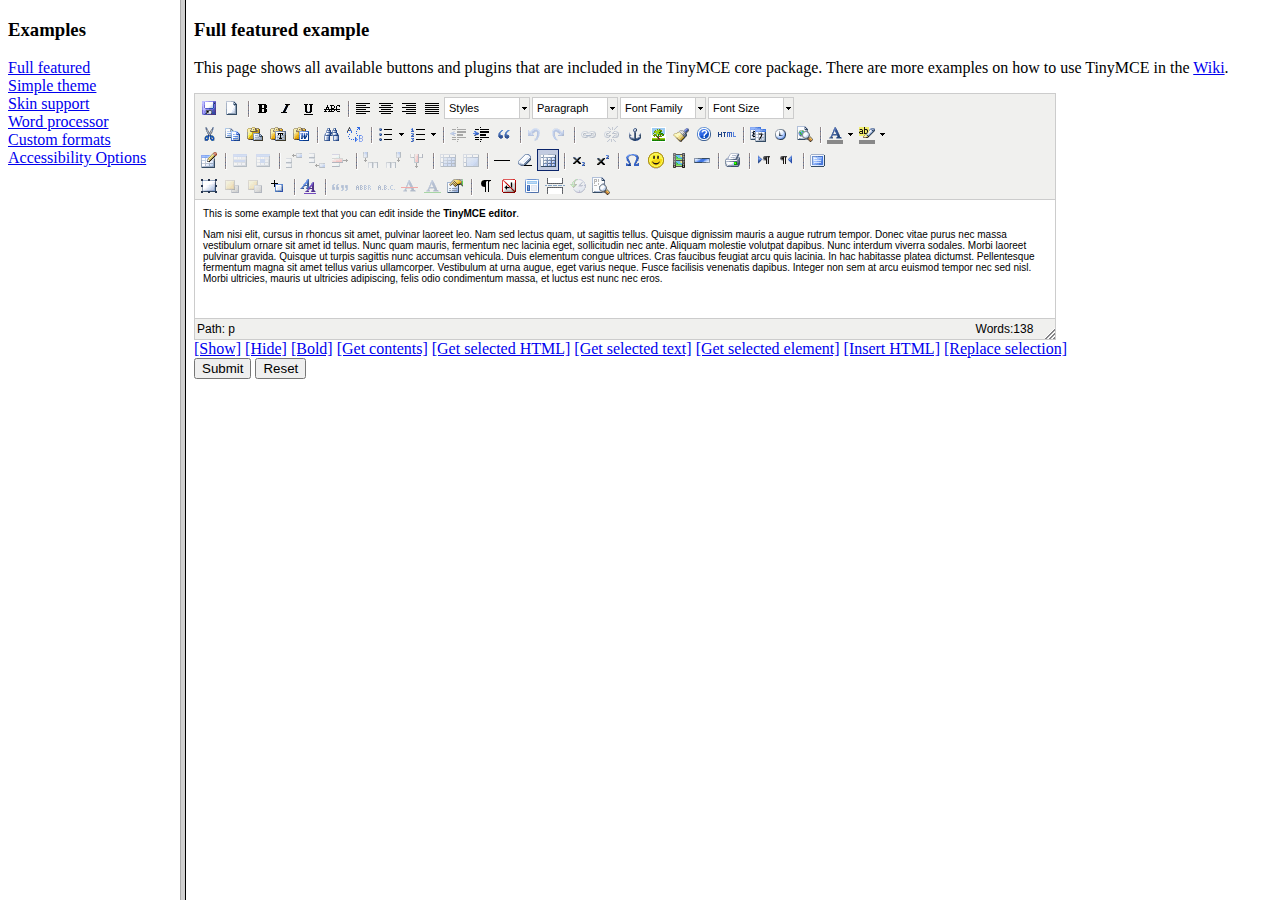
<file: royalfashioncph/static/grappelli/tinymce/examples/index.html>
<!DOCTYPE HTML PUBLIC "-//W3C//DTD HTML 4.01 Frameset//EN" "http://www.w3.org/TR/html4/frameset.dtd">
<html>
<head>
	<title>TinyMCE examples</title>
</head>
<frameset cols="180,80%">
	<frame src="menu.html" name="menu" />
	<frame src="full.html" name="main" />
</frameset>
</html>
</file>
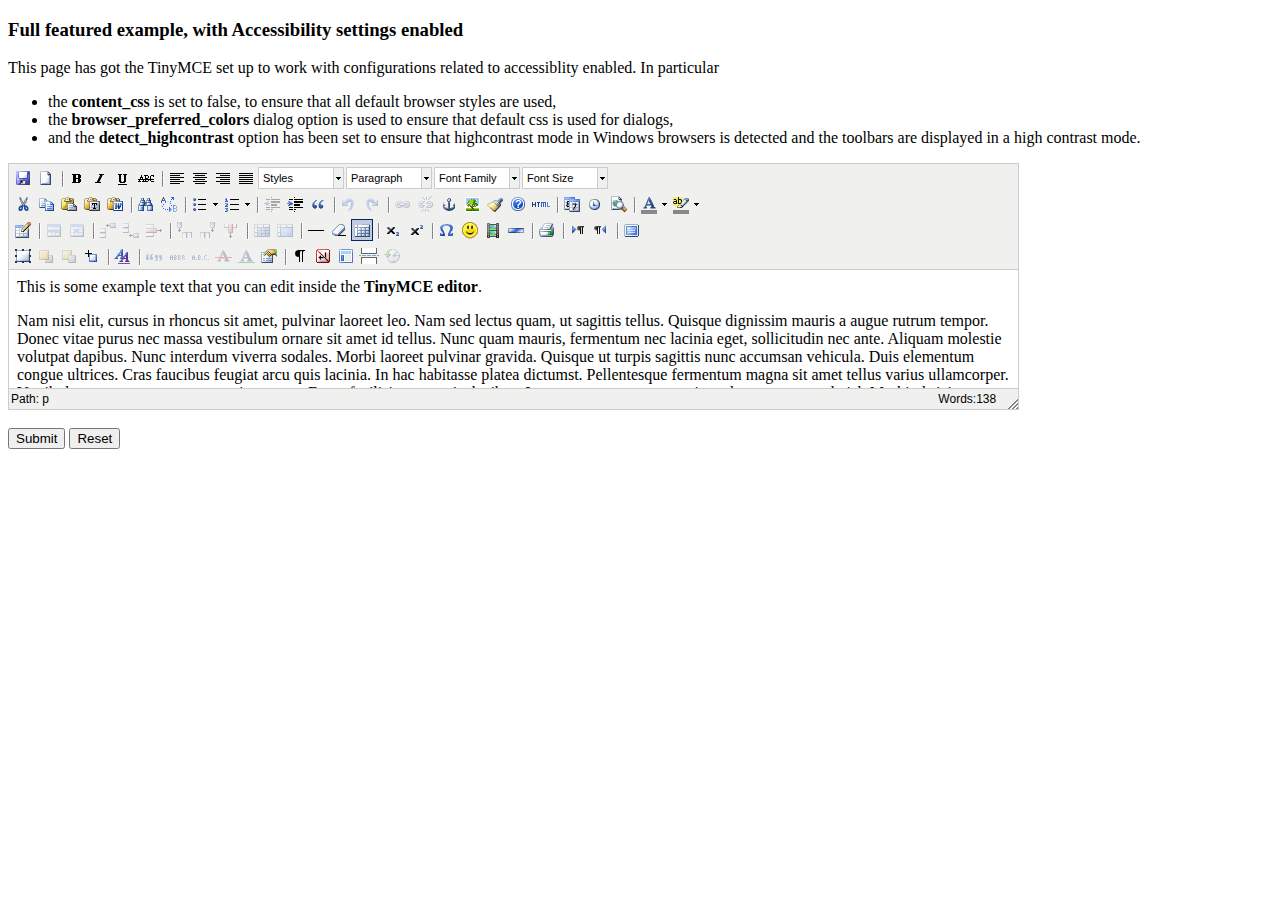
<file: royalfashioncph/static/grappelli/tinymce/examples/accessibility.html>
<!DOCTYPE html PUBLIC "-//W3C//DTD XHTML 1.0 Strict//EN" "http://www.w3.org/TR/xhtml1/DTD/xhtml1-strict.dtd">
<html xmlns="http://www.w3.org/1999/xhtml">
<head>
<title>Full featured example</title>

<!-- TinyMCE -->
<script type="text/javascript" src="../jscripts/tiny_mce/tiny_mce.js"></script>
<script type="text/javascript">
	tinyMCE.init({
		// General options
		mode : "textareas",
		theme : "advanced",
		plugins : "pagebreak,style,layer,table,save,advhr,advimage,advlink,emotions,iespell,insertdatetime,preview,media,searchreplace,print,contextmenu,paste,directionality,fullscreen,noneditable,visualchars,nonbreaking,xhtmlxtras,template,wordcount,advlist,autosave",

		// Theme options
		theme_advanced_buttons1 : "save,newdocument,|,bold,italic,underline,strikethrough,|,justifyleft,justifycenter,justifyright,justifyfull,styleselect,formatselect,fontselect,fontsizeselect",
		theme_advanced_buttons2 : "cut,copy,paste,pastetext,pasteword,|,search,replace,|,bullist,numlist,|,outdent,indent,blockquote,|,undo,redo,|,link,unlink,anchor,image,cleanup,help,code,|,insertdate,inserttime,preview,|,forecolor,backcolor",
		theme_advanced_buttons3 : "tablecontrols,|,hr,removeformat,visualaid,|,sub,sup,|,charmap,emotions,iespell,media,advhr,|,print,|,ltr,rtl,|,fullscreen",
		theme_advanced_buttons4 : "insertlayer,moveforward,movebackward,absolute,|,styleprops,|,cite,abbr,acronym,del,ins,attribs,|,visualchars,nonbreaking,template,pagebreak,restoredraft",
		theme_advanced_toolbar_location : "top",
		theme_advanced_toolbar_align : "left",
		theme_advanced_statusbar_location : "bottom",
		theme_advanced_resizing : true,

		// Example content CSS (should be your site CSS)
		// using false to ensure that the default browser settings are used for best Accessibility
		// ACCESSIBILITY SETTINGS
		content_css : false,
		// Use browser preferred colors for dialogs.
		browser_preferred_colors : true,
		detect_highcontrast : true,

		// Drop lists for link/image/media/template dialogs
		template_external_list_url : "lists/template_list.js",
		external_link_list_url : "lists/link_list.js",
		external_image_list_url : "lists/image_list.js",
		media_external_list_url : "lists/media_list.js",

		// Style formats
		style_formats : [
			{title : 'Bold text', inline : 'b'},
			{title : 'Red text', inline : 'span', styles : {color : '#ff0000'}},
			{title : 'Red header', block : 'h1', styles : {color : '#ff0000'}},
			{title : 'Example 1', inline : 'span', classes : 'example1'},
			{title : 'Example 2', inline : 'span', classes : 'example2'},
			{title : 'Table styles'},
			{title : 'Table row 1', selector : 'tr', classes : 'tablerow1'}
		],

		// Replace values for the template plugin
		template_replace_values : {
			username : "Some User",
			staffid : "991234"
		}
	});
</script>
<!-- /TinyMCE -->

</head>
<body>

<form method="post" action="http://tinymce.moxiecode.com/dump.php?example=true">
	<div>
		<h3>Full featured example, with Accessibility settings enabled</h3>

		<p>
			This page has got the TinyMCE set up to work with configurations related to accessiblity enabled.
			In particular
			<ul>
			<li>the <strong>content_css</strong> is set to false, to ensure that all default browser styles are used, </li>
			<li>the <strong>browser_preferred_colors</strong> dialog option is used to ensure that default css is used for dialogs, </li>
			<li>and the <strong>detect_highcontrast</strong> option has been set to ensure that highcontrast mode in Windows browsers
			is detected and the toolbars are displayed in a high contrast mode.</li>
			</ul>
		</p>

		<!-- Gets replaced with TinyMCE, remember HTML in a textarea should be encoded -->
		<div>
			<textarea id="elm1" name="elm1" rows="15" cols="80" style="width: 80%">
				&lt;p&gt;
					This is some example text that you can edit inside the &lt;strong&gt;TinyMCE editor&lt;/strong&gt;.
				&lt;/p&gt;
				&lt;p&gt;
				Nam nisi elit, cursus in rhoncus sit amet, pulvinar laoreet leo. Nam sed lectus quam, ut sagittis tellus. Quisque dignissim mauris a augue rutrum tempor. Donec vitae purus nec massa vestibulum ornare sit amet id tellus. Nunc quam mauris, fermentum nec lacinia eget, sollicitudin nec ante. Aliquam molestie volutpat dapibus. Nunc interdum viverra sodales. Morbi laoreet pulvinar gravida. Quisque ut turpis sagittis nunc accumsan vehicula. Duis elementum congue ultrices. Cras faucibus feugiat arcu quis lacinia. In hac habitasse platea dictumst. Pellentesque fermentum magna sit amet tellus varius ullamcorper. Vestibulum at urna augue, eget varius neque. Fusce facilisis venenatis dapibus. Integer non sem at arcu euismod tempor nec sed nisl. Morbi ultricies, mauris ut ultricies adipiscing, felis odio condimentum massa, et luctus est nunc nec eros.
				&lt;/p&gt;
			</textarea>
		</div>

		<br />
		<input type="submit" name="save" value="Submit" />
		<input type="reset" name="reset" value="Reset" />
	</div>
</form>

<script type="text/javascript">
if (document.location.protocol == 'file:') {
	alert("The examples might not work properly on the local file system due to security settings in your browser. Please use a real webserver.");
}
</script>
</body>
</html>
</file>
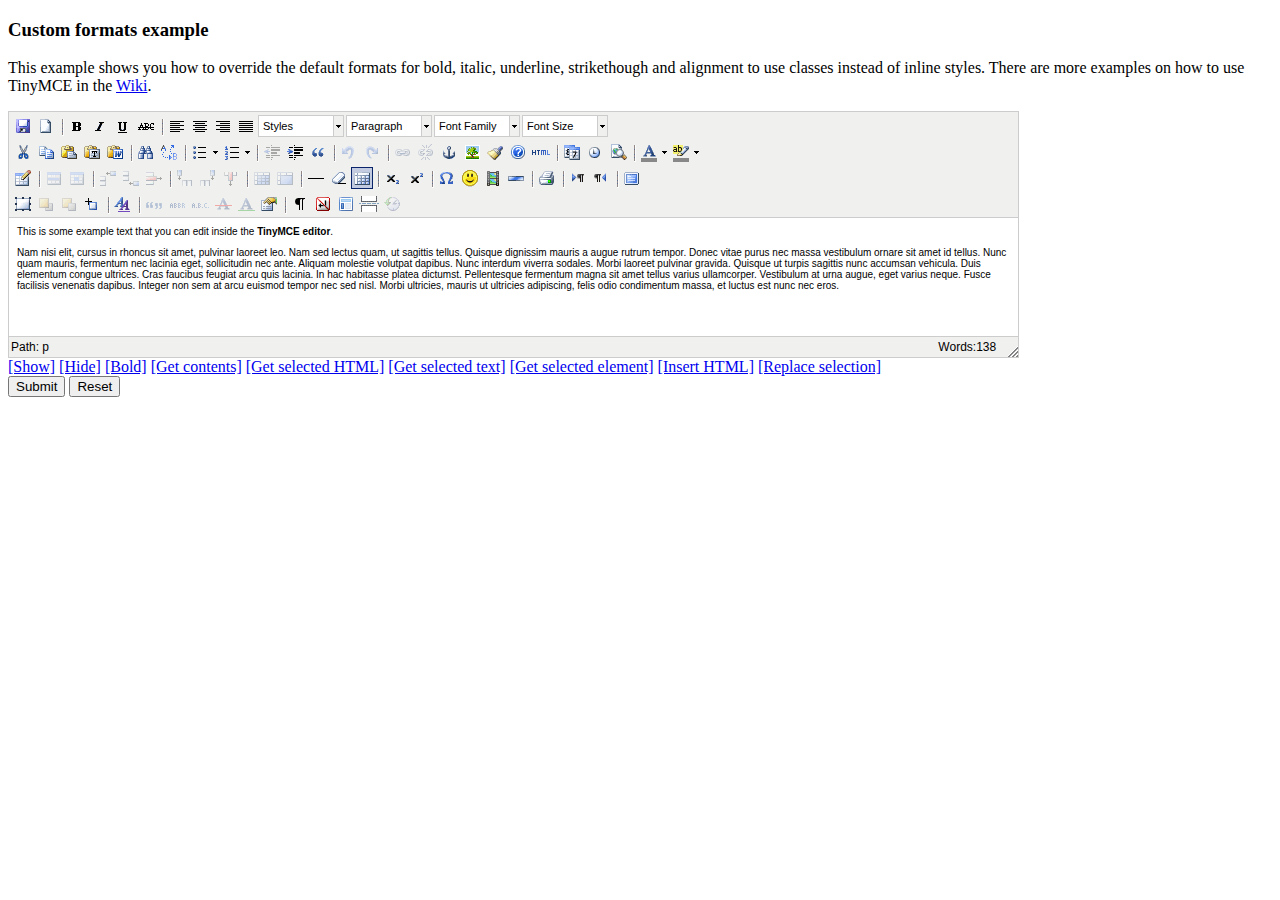
<file: royalfashioncph/static/grappelli/tinymce/examples/custom_formats.html>
<!DOCTYPE html PUBLIC "-//W3C//DTD XHTML 1.0 Strict//EN" "http://www.w3.org/TR/xhtml1/DTD/xhtml1-strict.dtd">
<html xmlns="http://www.w3.org/1999/xhtml">
<head>
<title>Custom formats example</title>

<!-- TinyMCE -->
<script type="text/javascript" src="../jscripts/tiny_mce/tiny_mce.js"></script>
<script type="text/javascript">
	tinyMCE.init({
		// General options
		mode : "textareas",
		theme : "advanced",
		plugins : "autolink,lists,pagebreak,style,layer,table,save,advhr,advimage,advlink,emotions,iespell,inlinepopups,insertdatetime,preview,media,searchreplace,print,contextmenu,paste,directionality,fullscreen,noneditable,visualchars,nonbreaking,xhtmlxtras,template,wordcount,advlist,autosave",

		// Theme options
		theme_advanced_buttons1 : "save,newdocument,|,bold,italic,underline,strikethrough,|,justifyleft,justifycenter,justifyright,justifyfull,styleselect,formatselect,fontselect,fontsizeselect",
		theme_advanced_buttons2 : "cut,copy,paste,pastetext,pasteword,|,search,replace,|,bullist,numlist,|,outdent,indent,blockquote,|,undo,redo,|,link,unlink,anchor,image,cleanup,help,code,|,insertdate,inserttime,preview,|,forecolor,backcolor",
		theme_advanced_buttons3 : "tablecontrols,|,hr,removeformat,visualaid,|,sub,sup,|,charmap,emotions,iespell,media,advhr,|,print,|,ltr,rtl,|,fullscreen",
		theme_advanced_buttons4 : "insertlayer,moveforward,movebackward,absolute,|,styleprops,|,cite,abbr,acronym,del,ins,attribs,|,visualchars,nonbreaking,template,pagebreak,restoredraft",
		theme_advanced_toolbar_location : "top",
		theme_advanced_toolbar_align : "left",
		theme_advanced_statusbar_location : "bottom",
		theme_advanced_resizing : true,

		// Example content CSS (should be your site CSS)
		content_css : "css/content.css",

		// Drop lists for link/image/media/template dialogs
		template_external_list_url : "lists/template_list.js",
		external_link_list_url : "lists/link_list.js",
		external_image_list_url : "lists/image_list.js",
		media_external_list_url : "lists/media_list.js",

		// Style formats
		style_formats : [
			{title : 'Bold text', inline : 'b'},
			{title : 'Red text', inline : 'span', styles : {color : '#ff0000'}},
			{title : 'Red header', block : 'h1', styles : {color : '#ff0000'}},
			{title : 'Example 1', inline : 'span', classes : 'example1'},
			{title : 'Example 2', inline : 'span', classes : 'example2'},
			{title : 'Table styles'},
			{title : 'Table row 1', selector : 'tr', classes : 'tablerow1'}
		],

		formats : {
			alignleft : {selector : 'p,h1,h2,h3,h4,h5,h6,td,th,div,ul,ol,li,table,img', classes : 'left'},
			aligncenter : {selector : 'p,h1,h2,h3,h4,h5,h6,td,th,div,ul,ol,li,table,img', classes : 'center'},
			alignright : {selector : 'p,h1,h2,h3,h4,h5,h6,td,th,div,ul,ol,li,table,img', classes : 'right'},
			alignfull : {selector : 'p,h1,h2,h3,h4,h5,h6,td,th,div,ul,ol,li,table,img', classes : 'full'},
			bold : {inline : 'span', 'classes' : 'bold'},
			italic : {inline : 'span', 'classes' : 'italic'},
			underline : {inline : 'span', 'classes' : 'underline', exact : true},
			strikethrough : {inline : 'del'}
		},

		// Replace values for the template plugin
		template_replace_values : {
			username : "Some User",
			staffid : "991234"
		}
	});
</script>
<!-- /TinyMCE -->

</head>
<body>

<form method="post" action="http://tinymce.moxiecode.com/dump.php?example=true">
	<div>
		<h3>Custom formats example</h3>

		<p>
			This example shows you how to override the default formats for bold, italic, underline, strikethough and alignment to use classes instead of inline styles.
			There are more examples on how to use TinyMCE in the <a href="http://tinymce.moxiecode.com/examples/">Wiki</a>.
		</p>

		<!-- Gets replaced with TinyMCE, remember HTML in a textarea should be encoded -->
		<div>
			<textarea id="elm1" name="elm1" rows="15" cols="80" style="width: 80%">
				&lt;p&gt;
					This is some example text that you can edit inside the &lt;strong&gt;TinyMCE editor&lt;/strong&gt;.
				&lt;/p&gt;
				&lt;p&gt;
				Nam nisi elit, cursus in rhoncus sit amet, pulvinar laoreet leo. Nam sed lectus quam, ut sagittis tellus. Quisque dignissim mauris a augue rutrum tempor. Donec vitae purus nec massa vestibulum ornare sit amet id tellus. Nunc quam mauris, fermentum nec lacinia eget, sollicitudin nec ante. Aliquam molestie volutpat dapibus. Nunc interdum viverra sodales. Morbi laoreet pulvinar gravida. Quisque ut turpis sagittis nunc accumsan vehicula. Duis elementum congue ultrices. Cras faucibus feugiat arcu quis lacinia. In hac habitasse platea dictumst. Pellentesque fermentum magna sit amet tellus varius ullamcorper. Vestibulum at urna augue, eget varius neque. Fusce facilisis venenatis dapibus. Integer non sem at arcu euismod tempor nec sed nisl. Morbi ultricies, mauris ut ultricies adipiscing, felis odio condimentum massa, et luctus est nunc nec eros.
				&lt;/p&gt;
			</textarea>
		</div>

		<!-- Some integration calls -->
		<a href="javascript:;" onmousedown="tinyMCE.get('elm1').show();">[Show]</a>
		<a href="javascript:;" onmousedown="tinyMCE.get('elm1').hide();">[Hide]</a>
		<a href="javascript:;" onmousedown="tinyMCE.get('elm1').execCommand('Bold');">[Bold]</a>
		<a href="javascript:;" onmousedown="alert(tinyMCE.get('elm1').getContent());">[Get contents]</a>
		<a href="javascript:;" onmousedown="alert(tinyMCE.get('elm1').selection.getContent());">[Get selected HTML]</a>
		<a href="javascript:;" onmousedown="alert(tinyMCE.get('elm1').selection.getContent({format : 'text'}));">[Get selected text]</a>
		<a href="javascript:;" onmousedown="alert(tinyMCE.get('elm1').selection.getNode().nodeName);">[Get selected element]</a>
		<a href="javascript:;" onmousedown="tinyMCE.execCommand('mceInsertContent',false,'<b>Hello world!!</b>');">[Insert HTML]</a>
		<a href="javascript:;" onmousedown="tinyMCE.execCommand('mceReplaceContent',false,'<b>{$selection}</b>');">[Replace selection]</a>

		<br />
		<input type="submit" name="save" value="Submit" />
		<input type="reset" name="reset" value="Reset" />
	</div>
</form>
<script type="text/javascript">
if (document.location.protocol == 'file:') {
	alert("The examples might not work properly on the local file system due to security settings in your browser. Please use a real webserver.");
}
</script>
</body>
</html>
</file>
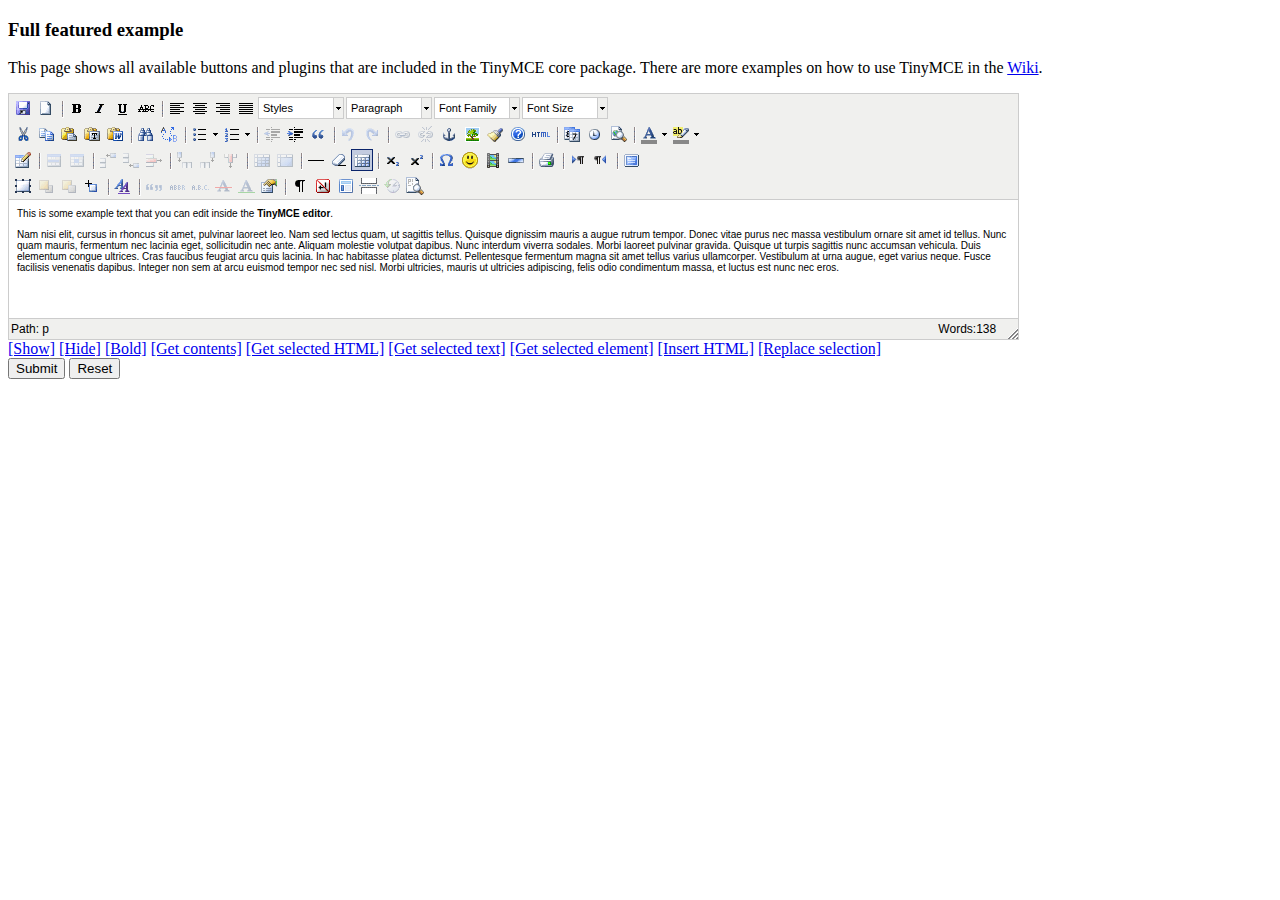
<file: royalfashioncph/static/grappelli/tinymce/examples/full.html>
<!DOCTYPE html PUBLIC "-//W3C//DTD XHTML 1.0 Strict//EN" "http://www.w3.org/TR/xhtml1/DTD/xhtml1-strict.dtd">
<html xmlns="http://www.w3.org/1999/xhtml">
<head>
<title>Full featured example</title>
<meta http-equiv="X-UA-Compatible" content="IE=edge" />
<!-- TinyMCE -->
<script type="text/javascript" src="../jscripts/tiny_mce/tiny_mce.js"></script>
<script type="text/javascript">
	tinyMCE.init({
		// General options
		mode : "textareas",
		theme : "advanced",
		plugins : "autolink,lists,pagebreak,style,layer,table,save,advhr,advimage,advlink,emotions,iespell,inlinepopups,insertdatetime,preview,media,searchreplace,print,contextmenu,paste,directionality,fullscreen,noneditable,visualchars,nonbreaking,xhtmlxtras,template,wordcount,advlist,autosave,visualblocks",

		// Theme options
		theme_advanced_buttons1 : "save,newdocument,|,bold,italic,underline,strikethrough,|,justifyleft,justifycenter,justifyright,justifyfull,styleselect,formatselect,fontselect,fontsizeselect",
		theme_advanced_buttons2 : "cut,copy,paste,pastetext,pasteword,|,search,replace,|,bullist,numlist,|,outdent,indent,blockquote,|,undo,redo,|,link,unlink,anchor,image,cleanup,help,code,|,insertdate,inserttime,preview,|,forecolor,backcolor",
		theme_advanced_buttons3 : "tablecontrols,|,hr,removeformat,visualaid,|,sub,sup,|,charmap,emotions,iespell,media,advhr,|,print,|,ltr,rtl,|,fullscreen",
		theme_advanced_buttons4 : "insertlayer,moveforward,movebackward,absolute,|,styleprops,|,cite,abbr,acronym,del,ins,attribs,|,visualchars,nonbreaking,template,pagebreak,restoredraft,visualblocks",
		theme_advanced_toolbar_location : "top",
		theme_advanced_toolbar_align : "left",
		theme_advanced_statusbar_location : "bottom",
		theme_advanced_resizing : true,

		// Example content CSS (should be your site CSS)
		content_css : "css/content.css",

		// Drop lists for link/image/media/template dialogs
		template_external_list_url : "lists/template_list.js",
		external_link_list_url : "lists/link_list.js",
		external_image_list_url : "lists/image_list.js",
		media_external_list_url : "lists/media_list.js",

		// Style formats
		style_formats : [
			{title : 'Bold text', inline : 'b'},
			{title : 'Red text', inline : 'span', styles : {color : '#ff0000'}},
			{title : 'Red header', block : 'h1', styles : {color : '#ff0000'}},
			{title : 'Example 1', inline : 'span', classes : 'example1'},
			{title : 'Example 2', inline : 'span', classes : 'example2'},
			{title : 'Table styles'},
			{title : 'Table row 1', selector : 'tr', classes : 'tablerow1'}
		],

		// Replace values for the template plugin
		template_replace_values : {
			username : "Some User",
			staffid : "991234"
		}
	});
</script>
<!-- /TinyMCE -->

</head>
<body role="application">

<form method="post" action="http://tinymce.moxiecode.com/dump.php?example=true">
	<div>
		<h3>Full featured example</h3>

		<p>
			This page shows all available buttons and plugins that are included in the TinyMCE core package.
			There are more examples on how to use TinyMCE in the <a href="http://tinymce.moxiecode.com/examples/">Wiki</a>.
		</p>

		<!-- Gets replaced with TinyMCE, remember HTML in a textarea should be encoded -->
		<div>
			<textarea id="elm1" name="elm1" rows="15" cols="80" style="width: 80%">
				&lt;p&gt;
					This is some example text that you can edit inside the &lt;strong&gt;TinyMCE editor&lt;/strong&gt;.
				&lt;/p&gt;
				&lt;p&gt;
				Nam nisi elit, cursus in rhoncus sit amet, pulvinar laoreet leo. Nam sed lectus quam, ut sagittis tellus. Quisque dignissim mauris a augue rutrum tempor. Donec vitae purus nec massa vestibulum ornare sit amet id tellus. Nunc quam mauris, fermentum nec lacinia eget, sollicitudin nec ante. Aliquam molestie volutpat dapibus. Nunc interdum viverra sodales. Morbi laoreet pulvinar gravida. Quisque ut turpis sagittis nunc accumsan vehicula. Duis elementum congue ultrices. Cras faucibus feugiat arcu quis lacinia. In hac habitasse platea dictumst. Pellentesque fermentum magna sit amet tellus varius ullamcorper. Vestibulum at urna augue, eget varius neque. Fusce facilisis venenatis dapibus. Integer non sem at arcu euismod tempor nec sed nisl. Morbi ultricies, mauris ut ultricies adipiscing, felis odio condimentum massa, et luctus est nunc nec eros.
				&lt;/p&gt;
			</textarea>
		</div>

		<!-- Some integration calls -->
		<a href="javascript:;" onclick="tinyMCE.get('elm1').show();return false;">[Show]</a>
		<a href="javascript:;" onclick="tinyMCE.get('elm1').hide();return false;">[Hide]</a>
		<a href="javascript:;" onclick="tinyMCE.get('elm1').execCommand('Bold');return false;">[Bold]</a>
		<a href="javascript:;" onclick="alert(tinyMCE.get('elm1').getContent());return false;">[Get contents]</a>
		<a href="javascript:;" onclick="alert(tinyMCE.get('elm1').selection.getContent());return false;">[Get selected HTML]</a>
		<a href="javascript:;" onclick="alert(tinyMCE.get('elm1').selection.getContent({format : 'text'}));return false;">[Get selected text]</a>
		<a href="javascript:;" onclick="alert(tinyMCE.get('elm1').selection.getNode().nodeName);return false;">[Get selected element]</a>
		<a href="javascript:;" onclick="tinyMCE.execCommand('mceInsertContent',false,'<b>Hello world!!</b>');return false;">[Insert HTML]</a>
		<a href="javascript:;" onclick="tinyMCE.execCommand('mceReplaceContent',false,'<b>{$selection}</b>');return false;">[Replace selection]</a>

		<br />
		<input type="submit" name="save" value="Submit" />
		<input type="reset" name="reset" value="Reset" />
	</div>
</form>

<script type="text/javascript">
if (document.location.protocol == 'file:') {
	alert("The examples might not work properly on the local file system due to security settings in your browser. Please use a real webserver.");
}
</script>
</body>
</html>
</file>
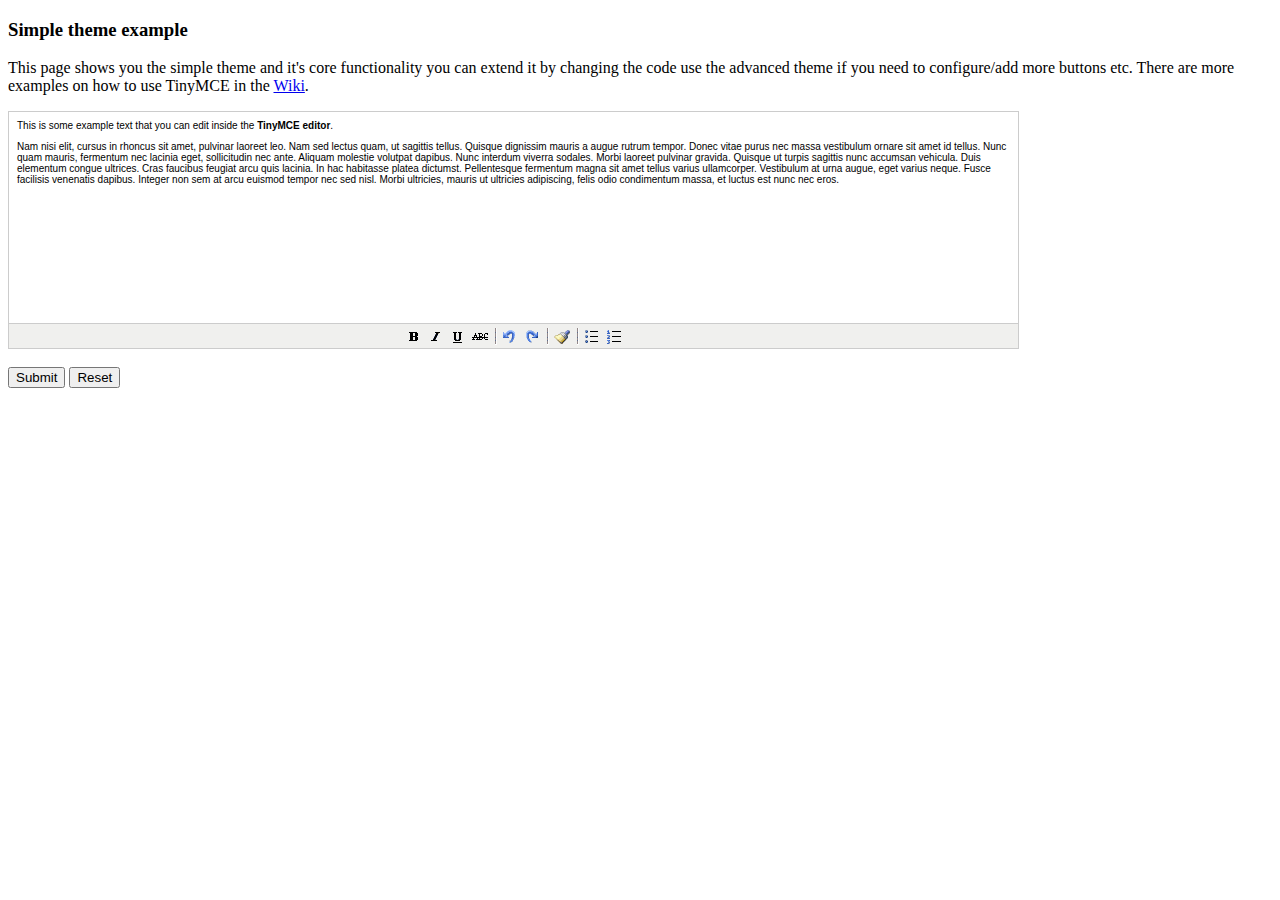
<file: royalfashioncph/static/grappelli/tinymce/examples/simple.html>
<!DOCTYPE html PUBLIC "-//W3C//DTD XHTML 1.0 Strict//EN" "http://www.w3.org/TR/xhtml1/DTD/xhtml1-strict.dtd">
<html xmlns="http://www.w3.org/1999/xhtml">
<head>
<title>Simple theme example</title>

<!-- TinyMCE -->
<script type="text/javascript" src="../jscripts/tiny_mce/tiny_mce.js"></script>
<script type="text/javascript">
	tinyMCE.init({
		mode : "textareas",
		theme : "simple"
	});
</script>
<!-- /TinyMCE -->

</head>
<body>

<form method="post" action="http://tinymce.moxiecode.com/dump.php?example=true">
	<h3>Simple theme example</h3>

	<p>
		This page shows you the simple theme and it's core functionality you can extend it by changing the code use the advanced theme if you need to configure/add more buttons etc.
		There are more examples on how to use TinyMCE in the <a href="http://tinymce.moxiecode.com/examples/">Wiki</a>.
	</p>

	<!-- Gets replaced with TinyMCE, remember HTML in a textarea should be encoded -->
	<textarea id="elm1" name="elm1" rows="15" cols="80" style="width: 80%">
		&lt;p&gt;
			This is some example text that you can edit inside the &lt;strong&gt;TinyMCE editor&lt;/strong&gt;.
		&lt;/p&gt;
		&lt;p&gt;
		Nam nisi elit, cursus in rhoncus sit amet, pulvinar laoreet leo. Nam sed lectus quam, ut sagittis tellus. Quisque dignissim mauris a augue rutrum tempor. Donec vitae purus nec massa vestibulum ornare sit amet id tellus. Nunc quam mauris, fermentum nec lacinia eget, sollicitudin nec ante. Aliquam molestie volutpat dapibus. Nunc interdum viverra sodales. Morbi laoreet pulvinar gravida. Quisque ut turpis sagittis nunc accumsan vehicula. Duis elementum congue ultrices. Cras faucibus feugiat arcu quis lacinia. In hac habitasse platea dictumst. Pellentesque fermentum magna sit amet tellus varius ullamcorper. Vestibulum at urna augue, eget varius neque. Fusce facilisis venenatis dapibus. Integer non sem at arcu euismod tempor nec sed nisl. Morbi ultricies, mauris ut ultricies adipiscing, felis odio condimentum massa, et luctus est nunc nec eros.
		&lt;/p&gt;
	</textarea>

	<br />
	<input type="submit" name="save" value="Submit" />
	<input type="reset" name="reset" value="Reset" />
</form>
<script type="text/javascript">
if (document.location.protocol == 'file:') {
	alert("The examples might not work properly on the local file system due to security settings in your browser. Please use a real webserver.");
}
</script>
</body>
</html>
</file>
